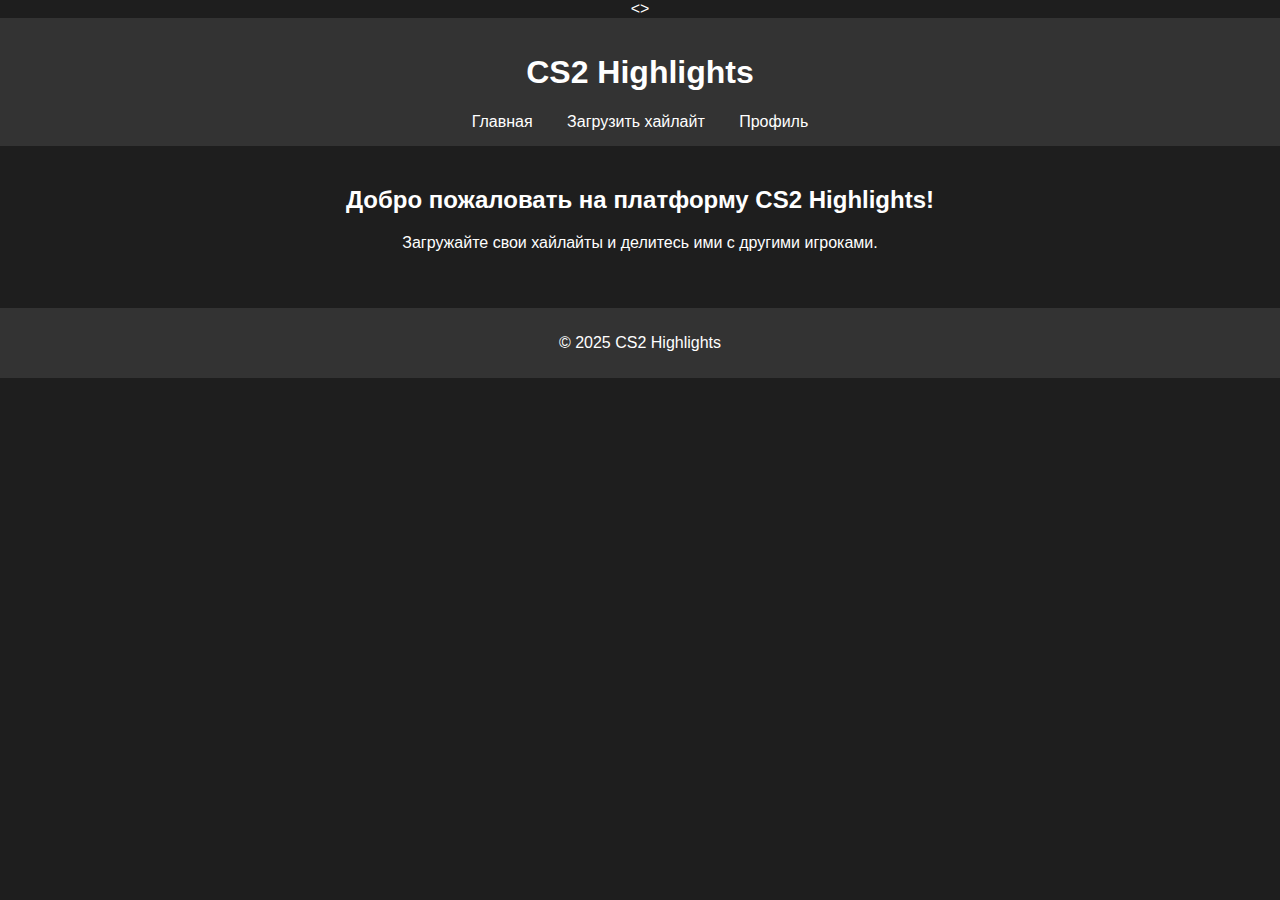
<file: index.html>
<!DOCTYPE html>
  <lang="ru">
<head>
    <meta charset="UTF-8">
    <meta name="viewport" content="width=device-width, initial-scale=1.0">
    <title>CS2 Highlights</title>
    <link rel="stylesheet" href="styles.css">
</head>
<>
    <header>
        <h1>CS2 Highlights</h1>
        <nav>
            <a href="index.html">Главная</a>
            <a href="#">Загрузить хайлайт</a>
            <a href="profile.html">Профиль</a>  <!-- 🔹 Добавили ссылку на профиль -->
        </nav>
    </header>

    <main>
        <h2>Добро пожаловать на платформу CS2 Highlights!</h2>
        <p>Загружайте свои хайлайты и делитесь ими с другими игроками.</p>
    </main>

    <footer>
        <p>© 2025 CS2 Highlights</p>
    </footer>

    <div id="g_id_onload"
    data-client_id="1026689139773-7utu1qhe90gst5ha1bu74durb2sg219l.apps.googleusercontent.com"
    data-callback="handleCredentialResponse"
    data-auto_prompt="false">
</div>

<div class="g_id_signin"
    data-type="standard"
    data-size="large"
    data-theme="outline"
    data-text="sign_in_with"
    data-shape="rectangular"
    data-logo_alignment="left">
</div>

<script src="https://accounts.google.com/gsi/client" async defer></script>
<script src="auth.js"></script>

    <script src="script.js"></script>
</body>
</html>
</file>
<file: styles.css>
body {
    font-family: Arial, sans-serif;
    background-color: #1e1e1e;
    color: white;
    margin: 0;
    padding: 0;
    text-align: center;
}

header {
    background-color: #333;
    padding: 15px;
}

nav a {
    color: white;
    margin: 0 15px;
    text-decoration: none;
}

nav a:hover {
    text-decoration: underline;
}

main {
    padding: 20px;
}

#upload-section {
    background: #292929;
    padding: 20px;
    border-radius: 10px;
    margin-bottom: 20px;
}

#upload-form input, #upload-form button {
    margin: 10px;
    padding: 10px;
}

.highlight {
    background: #292929;
    padding: 15px;
    margin: 10px auto;
    width: 60%;
    border-radius: 10px;
}

video {
    width: 100%;
    border-radius: 5px;
}

footer {
    margin-top: 20px;
    padding: 10px;
    background: #333;
}
#profile {
    background: #292929;
    padding: 20px;
    border-radius: 10px;
    margin: 20px auto;
    width: 50%;
    text-align: center;
}

#profile img {
    width: 100px;
    height: 100px;
    border-radius: 50%;
    border: 3px solid white;
}

#profile button {
    background: #007bff;
    color: white;
    padding: 10px;
    border: none;
    cursor: pointer;
    margin-top: 10px;
}

#profile button:hover {
    background: #0056b3;
}

#user-highlights {
    background: #292929;
    padding: 20px;
    border-radius: 10px;
    margin: 20px auto;
    width: 60%;
}

#user-highlights .highlight {
    margin: 10px auto;
}
</file>
